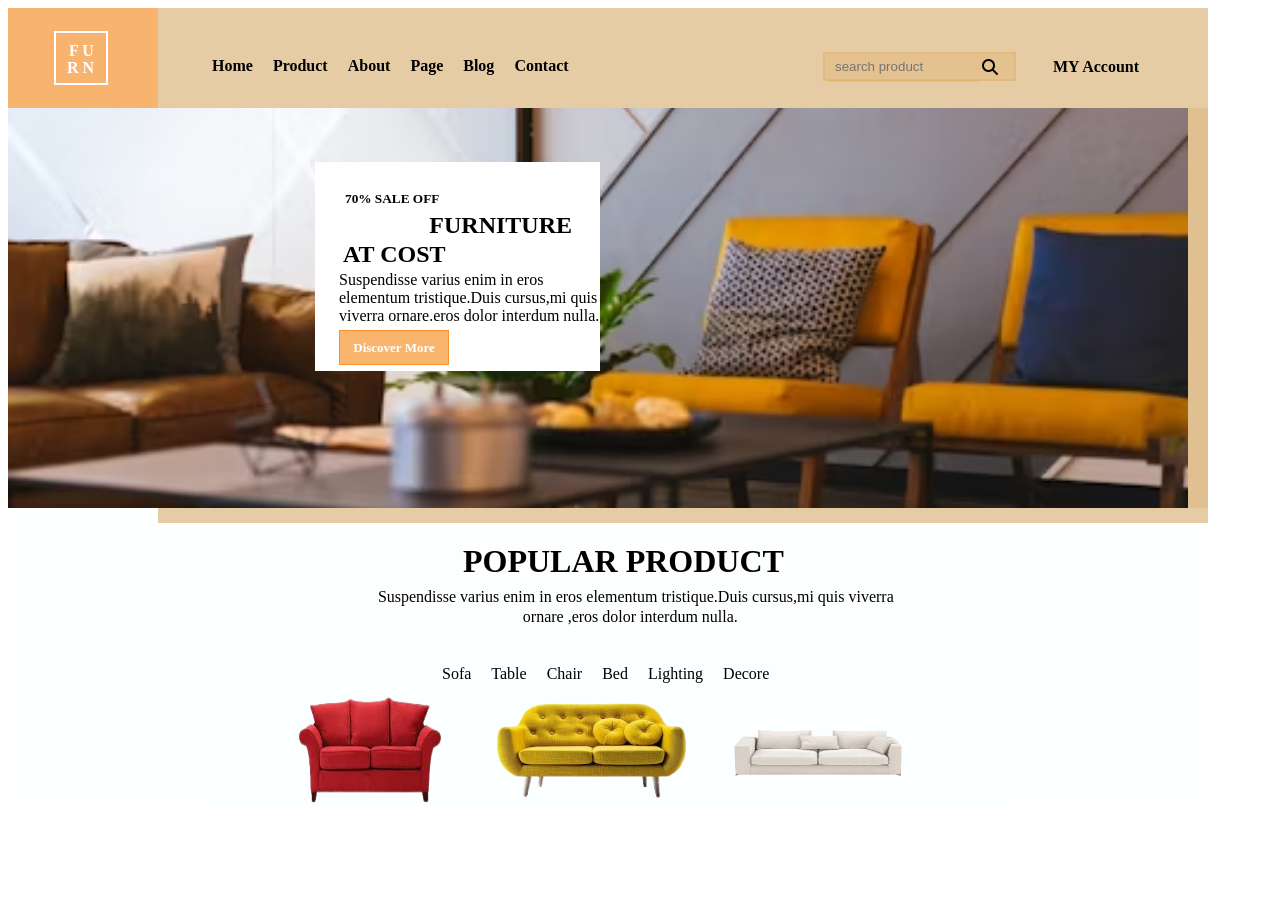
<file: index.html>
<!DOCTYPE html>
<html lang="en">
<head>
    <meta charset="UTF-8">
    <meta name="viewport" content="width=device-width, initial-scale=1.0">
    <script src="query.txt"></script>
    <script src="index.js"></script>
    <link rel="stylesheet" href="style.css">
    <link rel="stylesheet" href="https://cdnjs.cloudflare.com/ajax/libs/font-awesome/6.5.2/css/all.min.css">
    <title>Furniture</title>
</head>
<body>
    <div id="main">
        <header id="myheader">
        <nav id="navbar">
            <ul>
                <li><a href="#" id="home">Home</a></li>
                <li><a href="#" id="product">Product</a></li>
                <li><a href="#">About</a></li>
                <li><a href="#">Page</a></li>
                <li><a href="#">Blog</a></li>
                <li><a href="#">Contact</a></li>
            </ul>
            <div id="search">
                <input type="text" name="search" id="searchbar" placeholder="search product">
                <i class="fa-solid fa-magnifying-glass"></i>
            </div>
            <a href="#" id="account">MY Account</a>
        </nav>
        <div id="box">
            <div id="innerbox">
                <p id="p1">F U</p>
                <p id="p2">R N</p>
            </div>
        </div></header>
        <section id="container">
            <div id="left">
                <div id="center">
                <h5>70% SALE OFF</h5>
                <h1 id="text1">FURNITURE</h1>
                <h1 id="text2">AT COST</h1>
                <p id="text3">Suspendisse varius enim in eros</p>
                <p id="text4">elementum tristique.Duis cursus,mi quis</p>
                <p id="text5">viverra ornare.eros dolor interdum nulla.</p>
                <button><a href="#">Discover More</a></button>
                </div>
            </div>
            <div id="right"></div>
        </section>
        <div id="border"></div>
<div id="content"><h1>POPULAR PRODUCT</h1>
<p id="content1">Suspendisse varius enim in eros elementum tristique.Duis cursus,mi quis viverra</p>
<p id="content2">ornare ,eros dolor interdum nulla.</p></div>
<footer id="myfooter">
    <div id="myfooter1">
        <ul>
           
            <li><a href="#">Sofa</a></li>
            <li><a href="#">Table</a></li>
            <li><a href="#">Chair</a></li>
            <li><a href="#">Bed</a></li>
            <li><a href="#">Lighting</a></li>
            <li><a href="#">Decore</a></li> 
        </ul>
    </div>
    <div id="myfooter2">
        <img src="sofa.png.png" alt="image not loaded">
        <img src="sofa1.png.png" alt="image not loaded">
        <img src="sofa2.png.png" alt="image not loaded">
    </div>
</footer>
    </div>
   
<div id="productshow">
         <div id="first_part">
<div class="pro1">
<div id="pic1">
    <img src="f1.png" alt="" id="img1">
</div>
<div id="whats1"><img src="whatsapp.png.png" alt="" id="img2">
<img src="address.png.png" alt="" id="img3"></div>
</div>
<div class="pro1" ></div>
<div class="pro1"></div>
         </div>


    </div>

</div>
    

</body>
</html>
</file>
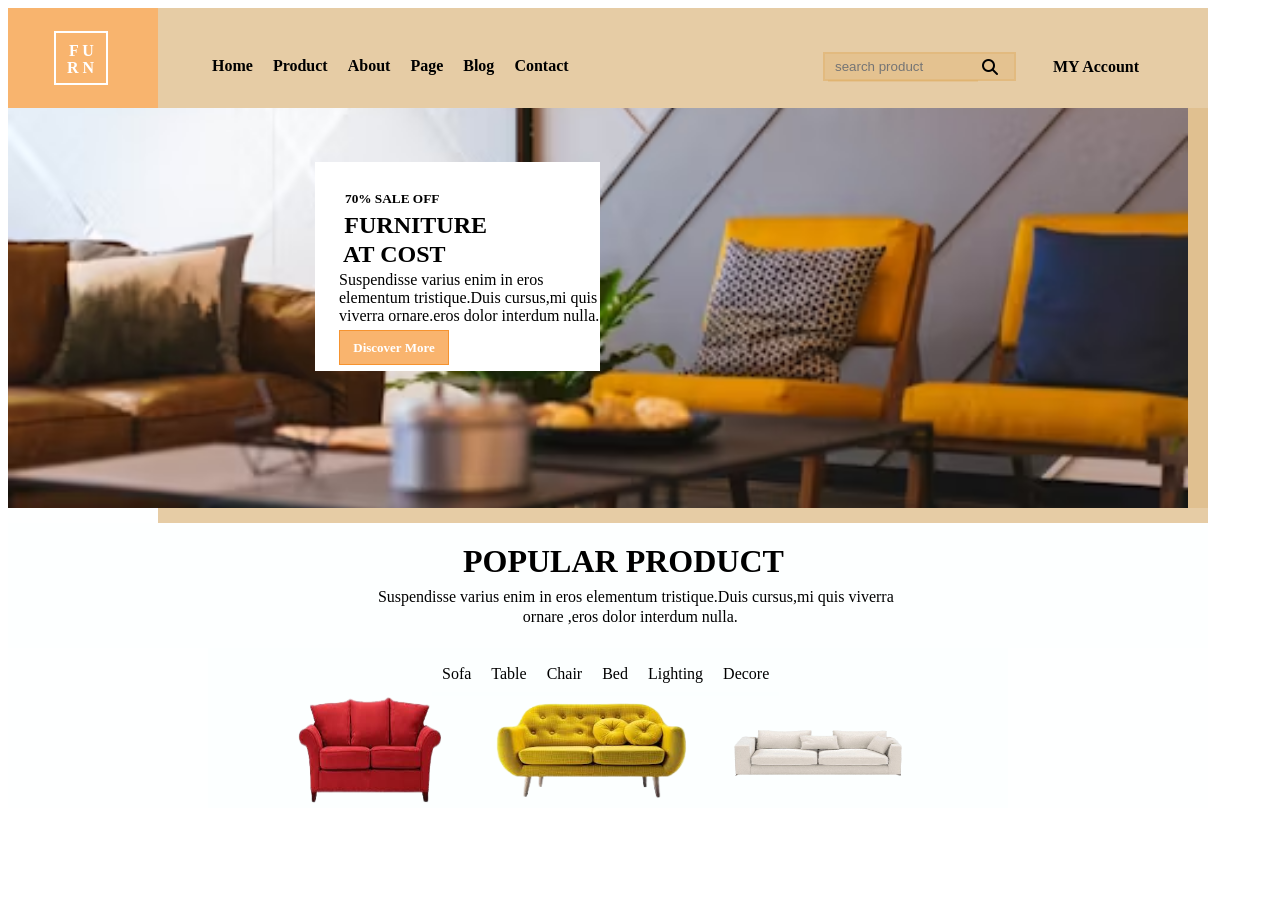
<file: index2.html>
<!DOCTYPE html>
<html lang="en">
<head>
    <meta charset="UTF-8">
    <meta name="viewport" content="width=device-width, initial-scale=1.0">
    <script src="query.txt"></script>
    <script src="web2.js"></script>
    <link rel="stylesheet" href="web2.css">
    <link rel="stylesheet" href="https://cdnjs.cloudflare.com/ajax/libs/font-awesome/6.5.2/css/all.min.css">
    <title>Furniture</title>
</head>
<body>
    <div id="main">
        <header id="myheader">
        <nav id="navbar">
            <ul>
                <li><a href="#" id="home">Home</a></li>
                <li><a href="#" id="product">Product</a></li>
                <li><a href="#">About</a></li>
                <li><a href="#">Page</a></li>
                <li><a href="#">Blog</a></li>
                <li><a href="#">Contact</a></li>
            </ul>
            <div id="search">
                <input type="text" name="search" id="searchbar" placeholder="search product">
                <i class="fa-solid fa-magnifying-glass"></i>
            </div>
            <a href="#" id="account">MY Account</a>
        </nav>
        <div id="box">
            <div id="innerbox">
                <p id="p1">F U</p>
                <p id="p2">R N</p>
            </div>
        </div></header>
        <section id="container">
            <div id="left">
                <div id="center">
                <h5>70% SALE OFF</h5>
                <h1 id="text1">FURNITURE</h1>
                <h1 id="text2">AT COST</h1>
                <p id="text3">Suspendisse varius enim in eros</p>
                <p id="text4">elementum tristique.Duis cursus,mi quis</p>
                <p id="text5">viverra ornare.eros dolor interdum nulla.</p>
                <button><a href="#">Discover More</a></button>
                </div>
            </div>
            <div id="right"></div>
        </section>
        <div id="border"></div>
<div id="content"><h1>POPULAR PRODUCT</h1>
<p id="content1">Suspendisse varius enim in eros elementum tristique.Duis cursus,mi quis viverra</p>
<p id="content2">ornare ,eros dolor interdum nulla.</p></div>
<footer id="myfooter">
    <div id="myfooter1">
        <ul>
           
            <li><a href="#">Sofa</a></li>
            <li><a href="#">Table</a></li>
            <li><a href="#">Chair</a></li>
            <li><a href="#">Bed</a></li>
            <li><a href="#">Lighting</a></li>
            <li><a href="#">Decore</a></li> 
        </ul>
    </div>
    <div id="myfooter2">
        <img src="sofa.png.png" alt="image not loaded">
        <img src="sofa1.png.png" alt="image not loaded">
        <img src="sofa2.png.png" alt="image not loaded">
    </div>
</footer>
    </div>
   
<div id="productshow">
         <div id="first_part">
<div class="pro1">
<div id="pic1">
    <img src="f1.png" alt="" id="img1">
</div>
<div id="whats1"><img src="whatsapp.png.png" alt="" id="img2">
<img src="address.png.png" alt="" id="img3"></div>
</div>
<div class="pro1" ></div>
<div class="pro1"></div>
         </div>


    </div>

</div>
    

</body>
</html>
</file>
<file: style.css>
#main{
    width: 1200px;
    height: 800px;
    background-color: #f0f8ff1a;

}
#myheader{
display: flex;
}
#box{
    width: 150px;
    height: 100px;
    background-color:#f57c0091;
    position: relative
    ;
    right: 1050px;
    
}
#innerbox{
    width: 50px;
    height: 50px;
    border: 2px solid white;
    position: relative;
    top: 23px;
    left: 46px;
}
#p1{
    position: relative;
    left: 13px;
    top: -7px;
    color: white;
    font-weight: bold;
}
#p2{
    position: relative;
    left: 11px;
    top: -24px;
    color: white;
    font-weight: bold;
}
#navbar{
    width: 1050px;
    height: 100px;
    background-color:#e0c091cf;
    position: relative;
    left: 150px;
    
    
}
#navbar ul{
    position: relative;
    top: 15px;
}
#navbar li{
    float: left;
    list-style: none;
    position: relative;
    top: 6px;
    
    
}
#navbar li a{
    text-decoration: none;
    position: relative;
    left: 4px;
    top: 12px;
    padding: 10px 10px;
    color: black;
    font-family: ui-monospace;
    font-weight: bold;
    display: inline;
}
#account{
    text-decoration: none;
    position: relative;
    left: 895px;
    color: black;
    font-family: ui-monospace;
    font-weight: bold;
    top: 2px;
}
#search{
    border-bottom: 2px solid #d895322e;
    
    
    width: 150px;
    height: 30px;
    position: relative;
    left: 670px;
    bottom: -26px;

}
#searchbar{
    padding: 5px 10px;
position: relative;
bottom: 16px;
right: 5px;
text-decoration: none;
color: black;
border: 2px solid #d895322e;
background-color: #d895322e;

}
#search i{
    position: relative;
    bottom: 38px;
    left: 154px;

}
#container{
    width: 1200px;
    height: 400px;
    background-color:#e0c091 ;
    display: flex;
}
#left{
    background-image: url(pic2.png);
    background-repeat: no-repeat;
    background-position: center -220px;
    background-size: cover;
    
    width: 1180px;
    height: 400px;
}
#right{
    background-color:#e0c091cf;
    width: 20px;
    height: 400px;
}
#center{
    width: 285px;
    height: 209px;
    background-color: white;
    position: relative;
    top: 54px;
    left: 307px;
}
#center h5{
    position: relative;
    left: 30px;
    top: 20px;
    font-family: ui-monospace;
    font-style:normal ;
    display: inline;
}
#text1{
    position: relative;
    left: 16px;
    top: 50px;
    font-family: ui-monospace;
    font-style:normal ;
    font-weight: bold;
    display: inline;

}
#text2{
    position: relative;
    left: 13px;
    top: 52px;
    font-family: ui-monospace;
    font-style:normal ;
    font-weight: bold;
    display: inline;
    margin: 15px;
}
#center p{
    position: relative;
    top: 55px;
    left: 24px;
    margin: 0px;
    
}
#border{
    background-color:#e0c091cf ;
    width:1050px ;
    height: 15px;
    position: relative;
    top: 0px;
    left: 150px;
}
#center button{
    position:relative;
    top: 60px;
    left: 24px;
    width: 110px;
    height: 35px;
    background-color: #f57c0091;
    border: 1px solid #f57c0091;
}
#center a{
    font-family: ui-monospace;
    font-size: small;
    font-style: normal;
    font-weight: bold;
    color: white;
    text-decoration: none;
    display: inline;
  
}
#content{
    height: 125px;
    width: 1200px;
    background-color: #f0f8ff1a;

}

#content h1{
    position: relative;
    top: 20px;
    left: 455px;
    display: inline;
    margin: 0px;

}
#content1{
    position: relative;
    top: 50px;
    left: 45px;
    display: inline;
    margin: 0px;
}
#content2{
    position: relative;
    top:70px;
    display: inline;
    left: 190px;
    margin: -520px;
}
#myfooter{
    height: 160px;
    width: 800px;
    background-color:#f0f8ff1a;
    position: relative;
    left: 200px;
}
#myfooter1{
    width: 800px;
    height: 50px;
    background-color:#f0f8ff1a;
}
#myfooter ul{
    position: relative;
    top: 0px;
    left: 0px;
    display: inline;
}
#myfooter li{
    float: left;
    position: relative;
    top: 15px;
    left: 224px;
    margin: 0px;
    list-style: none;
    display: inline;
}
#myfooter a{
    text-decoration: none;
    padding: 10px;
    color:black;
    border-bottom: 4px solid #f0f8ff1a;
    position: relative
    ;
    top: 2px;

}
#myfooter a:hover{
    color: #f57c0091;
    border-color:#f57c0091;
}
#myfooter2{
    width: 800px;
    height: 110px;
    background-color:#f0f8ff1a;;
}
#myfooter img{
    width:220px ;
    height: 122px;
    position: relative;
    top:-10px;
    left: 52px;
}
#productshow{
    width: 1200px;
    height: 1200px;
    background-color: red;
}




#first_part{
    width: 1200px;
    height: 400px;
    background-color: green;
    display: flex;
}
.pro1{
    width: 390px;
    height: 390px;
    background-color: purple;
    border: 1px solid black;
    margin: 5px;
}
#pic1{
    width: 390px;
    height: 310px;
    background-color: white;

}
#img1{
    width: 280px;
    height: auto;
    position: relative;
    left: 70px;
    top: 10px;
    
}
#whats1{
    width: 389px;
    height: 79px;
    background-color: white;
    border: 1px solid black;
}
#img2{
    width: 90px;
    height: auto;
    position: relative;
    right:-306px;
    top: -5px;
}

#img3{
    width: 62px;
    height: auto;
    position: relative;
    right:95px;
    top: -18px;
}
</file>
<file: web2.css>
#main{
    width: 1200px;
    height: 800px;
    background-color: #f0f8ff1a;

}
#myheader{
display: flex;
}
#box{
    width: 150px;
    height: 100px;
    background-color:#f57c0091;
    position: relative
    ;
    right: 1050px;
    
}
#innerbox{
    width: 50px;
    height: 50px;
    border: 2px solid white;
    position: relative;
    top: 23px;
    left: 46px;
}
#p1{
    position: relative;
    left: 13px;
    top: -7px;
    color: white;
    font-weight: bold;
}
#p2{
    position: relative;
    left: 11px;
    top: -24px;
    color: white;
    font-weight: bold;
}
#navbar{
    width: 1050px;
    height: 100px;
    background-color:#e0c091cf;
    position: relative;
    left: 150px;
    
    
}
#navbar ul{
    position: relative;
    top: 15px;
}
#navbar li{
    float: left;
    list-style: none;
    position: relative;
    top: 6px;
    
    
}
#navbar li a{
    text-decoration: none;
    position: relative;
    left: 4px;
    top: 12px;
    padding: 10px 10px;
    color: black;
    font-family: ui-monospace;
    font-weight: bold;
    display: inline;
}
#account{
    text-decoration: none;
    position: relative;
    left: 895px;
    color: black;
    font-family: ui-monospace;
    font-weight: bold;
    top: 2px;
}
#search{
    border-bottom: 2px solid #d895322e;
    
    
    width: 150px;
    height: 30px;
    position: relative;
    left: 670px;
    bottom: -26px;

}
#searchbar{
    padding: 5px 10px;
position: relative;
bottom: 16px;
right: 5px;
text-decoration: none;
color: black;
border: 2px solid #d895322e;
background-color: #d895322e;

}
#search i{
    position: relative;
    bottom: 38px;
    left: 154px;

}
#container{
    width: 1200px;
    height: 400px;
    background-color:#e0c091 ;
    display: flex;
}
#left{
    background-image: url(pic2.png);
    background-repeat: no-repeat;
    background-position: center -220px;
    background-size: cover;
    
    width: 1180px;
    height: 400px;
}
#right{
    background-color:#e0c091cf;
    width: 20px;
    height: 400px;
}
#center{
    width: 285px;
    height: 209px;
    background-color: white;
    position: relative;
    top: 54px;
    left: 307px;
}
#center h5{
    position: relative;
    left: 30px;
    top: 20px;
    font-family: ui-monospace;
    font-style:normal ;
    display: inline;
}
#text1{
    position: relative;
    left: -69px;
    top: 50px;
    font-family: ui-monospace;
    font-style:normal ;
    font-weight: bold;
    display: inline;

}
#text2{
    position: relative;
    left: 13px;
    top: 52px;
    font-family: ui-monospace;
    font-style:normal ;
    font-weight: bold;
    display: inline;
    margin: 15px;
}
#center p{
    position: relative;
    top: 55px;
    left: 24px;
    margin: 0px;
    
}
#border{
    background-color:#e0c091cf ;
    width:1050px ;
    height: 15px;
    position: relative;
    top: 0px;
    left: 150px;
}
#center button{
    position:relative;
    top: 60px;
    left: 24px;
    width: 110px;
    height: 35px;
    background-color: #f57c0091;
    border: 1px solid #f57c0091;
}
#center a{
    font-family: ui-monospace;
    font-size: small;
    font-style: normal;
    font-weight: bold;
    color: white;
    text-decoration: none;
    display: inline;
  
}
#content{
    height: 125px;
    width: 1200px;
    background-color: #f0f8ff1a;

}

#content h1{
    position: relative;
    top: 20px;
    left: 455px;
    display: inline;
    margin: 0px;

}
#content1{
    position: relative;
    top: 50px;
    left: 45px;
    display: inline;
    margin: 0px;
}
#content2{
    position: relative;
    top:70px;
    display: inline;
    left: 190px;
    margin: -520px;
}
#myfooter{
    height: 160px;
    width: 800px;
    background-color:#f0f8ff1a;
    position: relative;
    left: 200px;
}
#myfooter1{
    width: 800px;
    height: 50px;
    background-color:#f0f8ff1a;
}
#myfooter ul{
    position: relative;
    top: 0px;
    left: 0px;
    display: inline;
}
#myfooter li{
    float: left;
    position: relative;
    top: 15px;
    left: 224px;
    margin: 0px;
    list-style: none;
    display: inline;
}
#myfooter a{
    text-decoration: none;
    padding: 10px;
    color:black;
    border-bottom: 4px solid #f0f8ff1a;
    position: relative
    ;
    top: 2px;

}
#myfooter a:hover{
    color: #f57c0091;
    border-color:#f57c0091;
}
#myfooter2{
    width: 800px;
    height: 110px;
    background-color:#f0f8ff1a;;
}
#myfooter img{
    width:220px ;
    height: 122px;
    position: relative;
    top:-10px;
    left: 52px;
}
#productshow{
    width: 1200px;
    height: 1200px;
    background-color: red;
}




#first_part{
    width: 1200px;
    height: 400px;
    background-color: green;
    display: flex;
}
.pro1{
    width: 390px;
    height: 390px;
    background-color: purple;
    border: 1px solid black;
    margin: 5px;
}
#pic1{
    width: 390px;
    height: 310px;
    background-color: white;

}
#img1{
    width: 280px;
    height: auto;
    position: relative;
    left: 70px;
    top: 10px;
    
}
#whats1{
    width: 389px;
    height: 79px;
    background-color: white;
    border: 1px solid black;
}
#img2{
    width: 90px;
    height: auto;
    position: relative;
    right:-306px;
    top: -5px;
}

#img3{
    width: 62px;
    height: auto;
    position: relative;
    right:95px;
    top: -18px;
}
</file>
